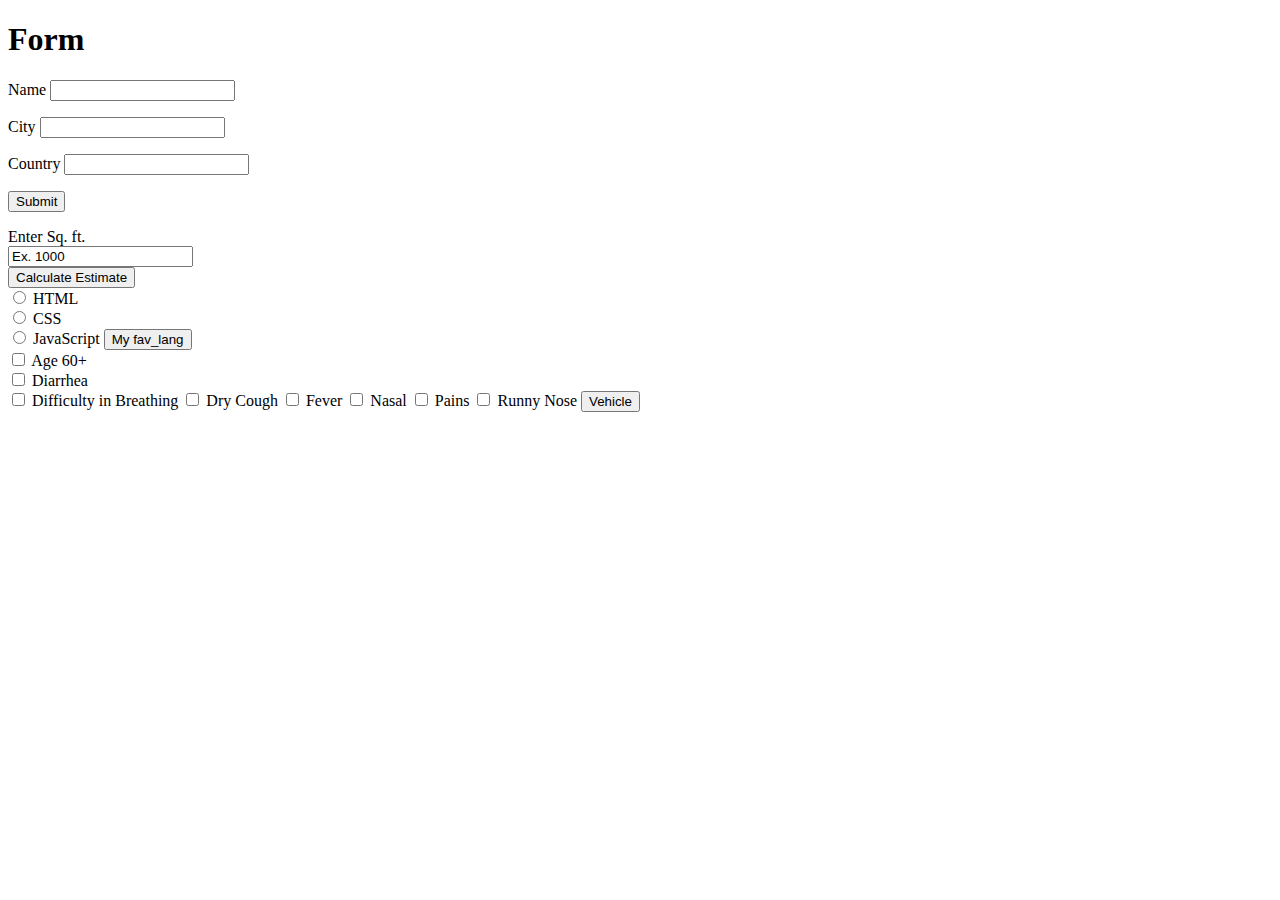
<file: Machine Learning/HTML_template/flask_testing.html>
<!DOCTYPE html>
<html>
<head>
	<meta charset="utf-8">
	<meta name="viewport" content="width=device-width, initial-scale=1">
	<title>Input Data</title>
</head>
<body>
	<h1>Form</h1>
	<form action="/data" method = "POST">
		<p>Name <input type = "text" name = "Name" /></p>
		<p>City <input type = "text" name = "City" /></p>
		<p>Country <input type = "text" name = "Country" /></p>
		<p><input type = "submit" value = "Submit" /></p>
	</form>
	<form action="/calculate-estimate">
		<label for="fname">Enter Sq. ft.</label><br>
		<input type="text" id="estimate" name="estimate" value="Ex. 1000"><br>
		<input type="submit" value="Calculate Estimate">
	</form>
	<form action="/fav_language">
		<input type="radio" id="html" name="fav_language" value="HTML">
		<label for="html">HTML</label><br>
		<input type="radio" id="css" name="fav_language" value="CSS">
		<label for="css">CSS</label><br>
		<input type="radio" id="javascript" name="fav_language" value="JavaScript">
		<label for="javascript">JavaScript</label>
		<input type="submit" value="My fav_lang">
	</form>

	<form action="/vehicle" method = "POST">
		<input type="checkbox" id="vehicle1" name="1" value="Age 60+">
		<label for="vehicle1"> Age 60+</label><br>
		<input type="checkbox" id="vehicle2" name="2" value="Diarrhea">
		<label for="vehicle2"> Diarrhea</label><br>
		<input type="checkbox" id="vehicle3" name="3" value="Difficulty in Breathing">
		<label for="vehicle3"> Difficulty in Breathing</label>
		<input type="checkbox" id="vehicle3" name="4" value="Dry Cough">
		<label for="vehicle3"> Dry Cough</label>
		<input type="checkbox" id="vehicle3" name="5" value="Fever">
		<label for="vehicle3"> Fever</label>
		<input type="checkbox" id="vehicle3" name="6" value="Nasal">
		<label for="vehicle3"> Nasal</label>
		<input type="checkbox" id="vehicle3" name=7 value="Pains">
		<label for="vehicle3"> Pains</label>
		<input type="checkbox" id="vehicle3" name="8" value="Runny Nose">
		<label for="vehicle3"> Runny Nose</label>
		<input type="submit" value="Vehicle">
	</form>
</body>
</html>
</file>
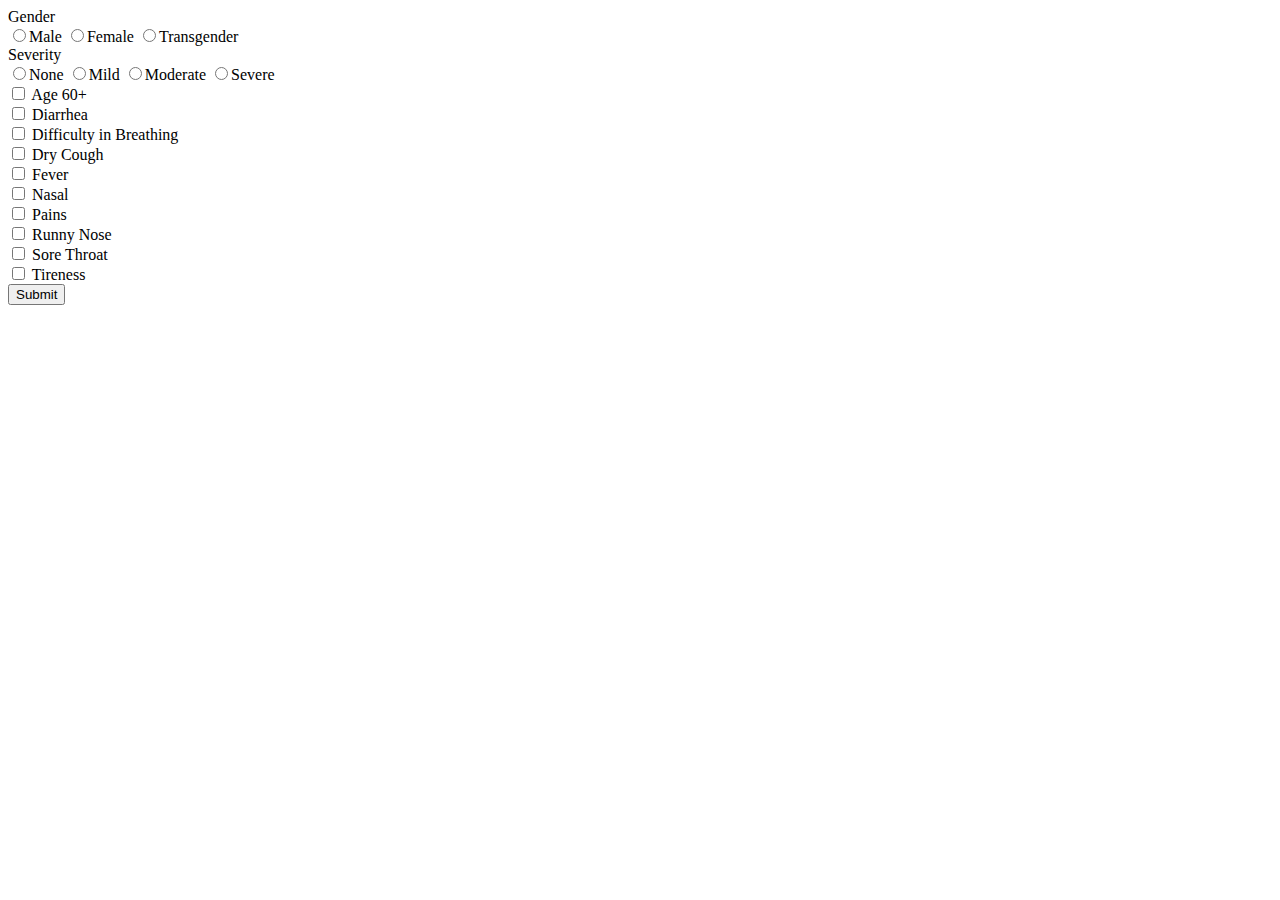
<file: Machine Learning/HTML_template/form.html>
<!DOCTYPE html>
<html>
<head>
	<meta charset="utf-8">
	<meta name="viewport" content="width=device-width, initial-scale=1">
	<title>Form</title>
</head>
<body>
	<form action="/result" method = "POST">
		<label for="gender">Gender</label><br>
		<input type="radio" id="Male" Name ="Gender" value="Male">Male
		<input type="radio" id="Female" Name ="Gender" value="Female">Female
		<input type="radio" id="Transgender" Name ="Gender" value="Transgender">Transgender<br>
		<label for="gender">Severity</label><br>
		<input type="radio" id="None" Name ="Severity" value="0">None
		<input type="radio" id="Mild" Name ="Severity" value="1">Mild
		<input type="radio" id="Moderate" Name ="Severity" value="2">Moderate
		<input type="radio" id="Severe" Name ="Severity" value="3">Severe<br>
		<input type="checkbox" id="Symptom" name="Age" value="Age">
		<label for="Age"> Age 60+</label><br>
		<input type="checkbox" id="Symptom" name="Diarrhea" value="Diarrhea">
		<label for="Diarrhea"> Diarrhea</label><br>
		<input type="checkbox" id="Symptom" name="Difficulty" value="Difficulty in Breathing">
		<label for="Difficulty in Breathing"> Difficulty in Breathing</label><br>
		<input type="checkbox" id="Symptom" name="Dry Cough" value="Dry Cough">
		<label for="Dry Cough"> Dry Cough</label><br>
		<input type="checkbox" id="Symptom" name="Fever" value="Fever">
		<label for="Fever"> Fever</label><br>
		<input type="checkbox" id="Symptom" name="Nasal" value="Nasal">
		<label for="Nasal"> Nasal</label><br>
		<input type="checkbox" id="Symptom" name="Pains" value="Pains">
		<label for="Pains"> Pains</label><br>
		<input type="checkbox" id="Symptom" name="Runny Nose" value="Runny Nose">
		<label for="Runny Nose"> Runny Nose</label><br>
		<input type="checkbox" id="Symptom" name="Sore Throat" value="Sore Throat">
		<label for="Sore Throat"> Sore Throat</label><br>
		<input type="checkbox" id="Symptom" name="Tireness" value="Tireness">
		<label for="Tireness"> Tireness</label><br>
		<input type="submit" value="Submit">

	</form>
<!-- 	<script>
		function Display(){
			if (document.getElementById('Male').checked) {
				var Gender = document.getElementById('Male').value;
				document.getElementById("Result").innerHTML = Gender;
			}
			if (document.getElementById('Female').checked) {
				var Gender = document.getElementById('Female').value;
				document.getElementById("Result").innerHTML = Gender;
			}
			if (document.getElementById('Transgender').checked) {
				var Gender = document.getElementById('Transgender').value;
				document.getElementById("Result").innerHTML = Gender;
			}
			if (document.getElementById('Symptom').checked) {
				var symptoms = document.getElementById('Symptom').value;
				document.getElementById("Symptom").innerHTML = symptoms;
			}
		}
		function handleSubmit(event){
			event.preventDefault();

			const data = new FormData(event.target);

			const value = Object.fromEntries(data.entries());

			value.topics = data.getAll('symptom1');

			console.log({value});

		}

		const form = document.querySelector('form');
		form.addEventListener('submit', handleSubmit);
	</script>
	<p id = "Result"></p> -->

</body>
</html>
</file>
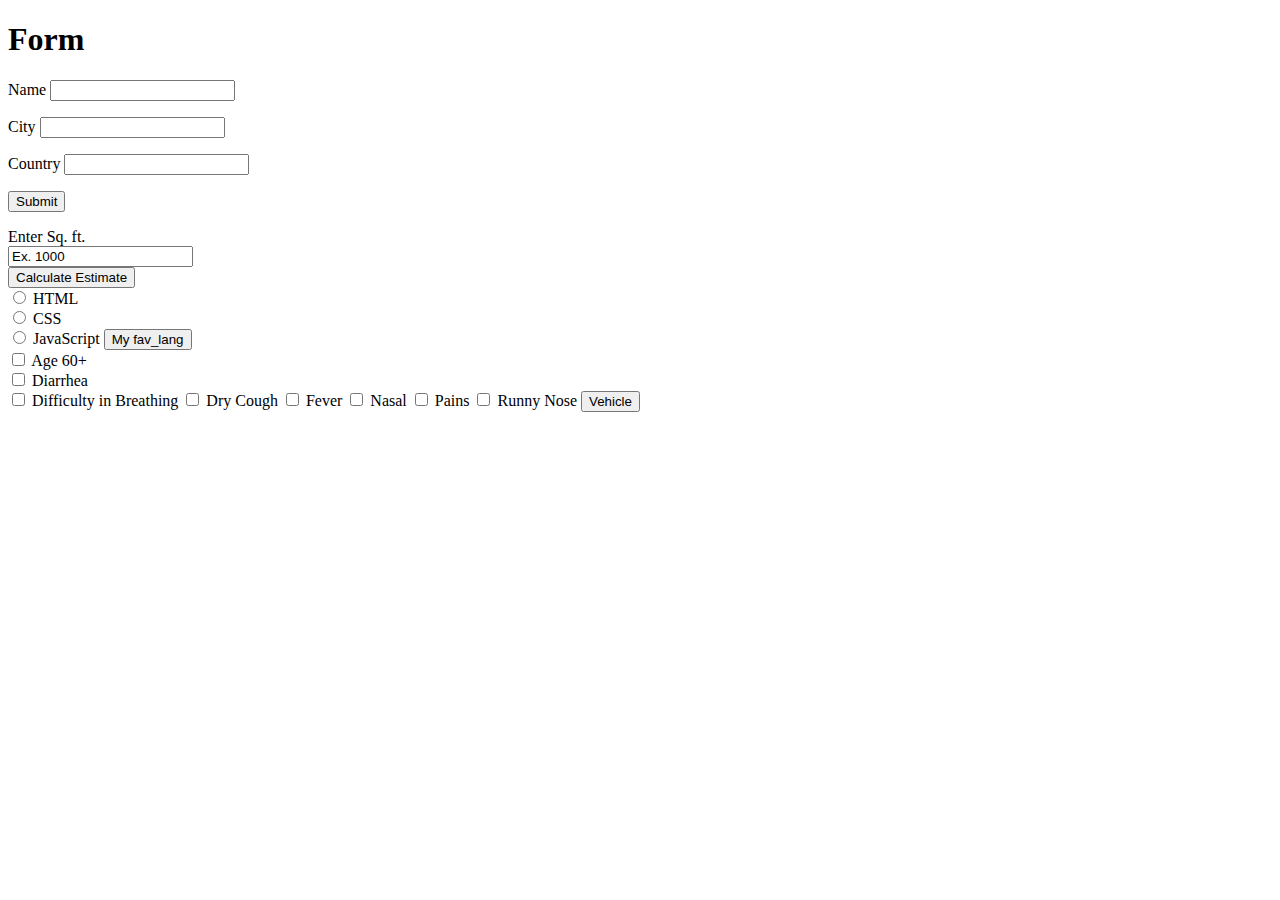
<file: MachineLearning/templates/flask_testing.html>
<!DOCTYPE html>
<html>
<head>
	<meta charset="utf-8">
	<meta name="viewport" content="width=device-width, initial-scale=1">
	<title>Input Data</title>
</head>
<body>
	<h1>Form</h1>
	<form action="/data" method = "POST">
		<p>Name <input type = "text" name = "Name" /></p>
		<p>City <input type = "text" name = "City" /></p>
		<p>Country <input type = "text" name = "Country" /></p>
		<p><input type = "submit" value = "Submit" /></p>
	</form>
	<form action="/calculate-estimate">
		<label for="fname">Enter Sq. ft.</label><br>
		<input type="text" id="estimate" name="estimate" value="Ex. 1000"><br>
		<input type="submit" value="Calculate Estimate">
	</form>
	<form action="/fav_language">
		<input type="radio" id="html" name="fav_language" value="HTML">
		<label for="html">HTML</label><br>
		<input type="radio" id="css" name="fav_language" value="CSS">
		<label for="css">CSS</label><br>
		<input type="radio" id="javascript" name="fav_language" value="JavaScript">
		<label for="javascript">JavaScript</label>
		<input type="submit" value="My fav_lang">
	</form>

	<form action="/vehicle" method = "POST">
		<input type="checkbox" id="vehicle1" name="1" value="Age 60+">
		<label for="vehicle1"> Age 60+</label><br>
		<input type="checkbox" id="vehicle2" name="2" value="Diarrhea">
		<label for="vehicle2"> Diarrhea</label><br>
		<input type="checkbox" id="vehicle3" name="3" value="Difficulty in Breathing">
		<label for="vehicle3"> Difficulty in Breathing</label>
		<input type="checkbox" id="vehicle3" name="4" value="Dry Cough">
		<label for="vehicle3"> Dry Cough</label>
		<input type="checkbox" id="vehicle3" name="5" value="Fever">
		<label for="vehicle3"> Fever</label>
		<input type="checkbox" id="vehicle3" name="6" value="Nasal">
		<label for="vehicle3"> Nasal</label>
		<input type="checkbox" id="vehicle3" name=7 value="Pains">
		<label for="vehicle3"> Pains</label>
		<input type="checkbox" id="vehicle3" name="8" value="Runny Nose">
		<label for="vehicle3"> Runny Nose</label>
		<input type="submit" value="Vehicle">
	</form>
</body>
</html>
</file>
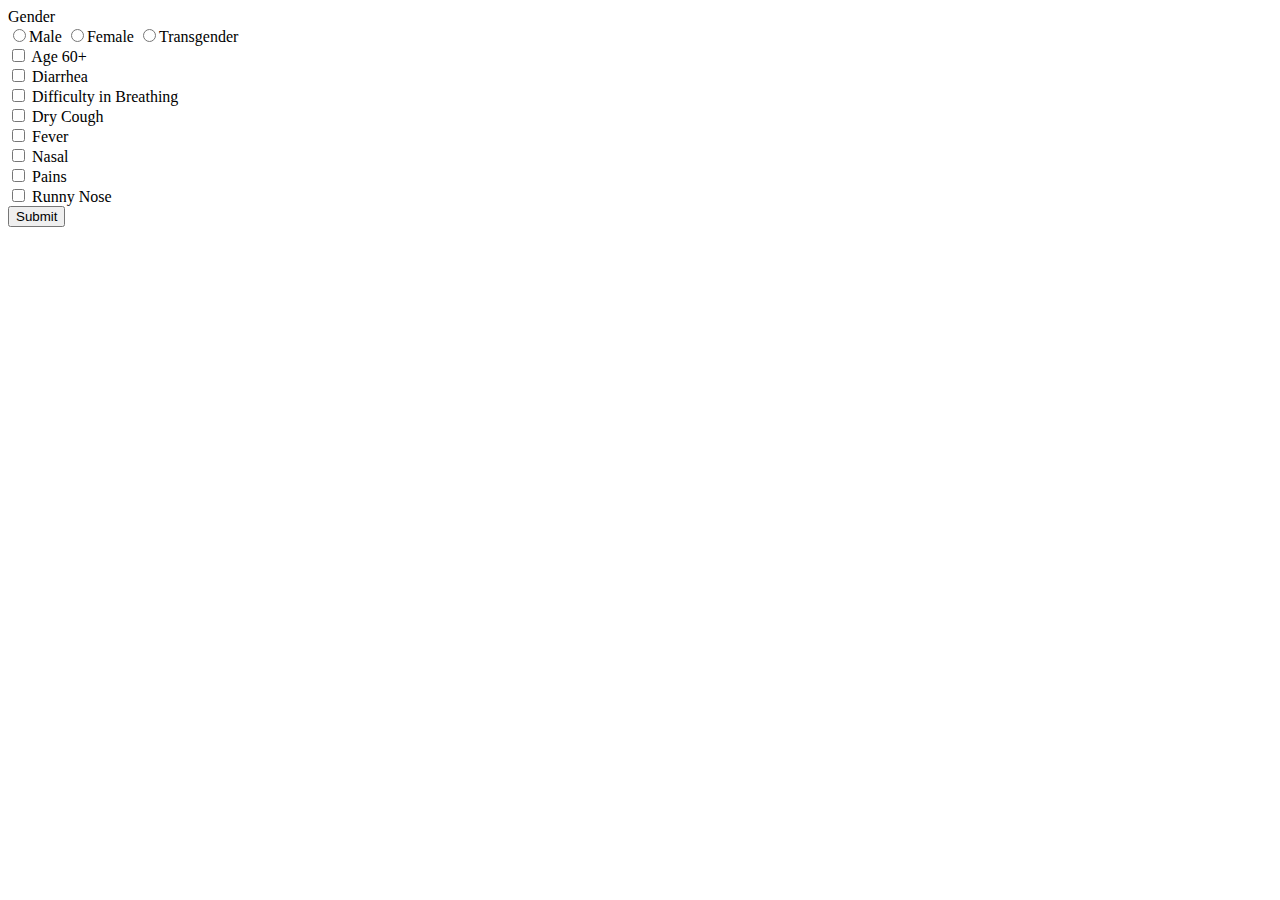
<file: MachineLearning/templates/form.html>
<!DOCTYPE html>
<html>
<head>
	<meta charset="utf-8">
	<meta name="viewport" content="width=device-width, initial-scale=1">
	<title>Form</title>
</head>
<body>
	<form action="/vehicle" method = "POST">
		<label for="gender">Gender</label><br>
		<input type="radio" id="Male" Name ="Gender" value="Male">Male
		<input type="radio" id="Female" Name ="Gender" value="Female">Female
		<input type="radio" id="Transgender" Name ="Gender" value="Transgender">Transgender<br>
		<input type="checkbox" id="Symptom" name="Age" value="Age">
		<label for="Age"> Age 60+</label><br>
		<input type="checkbox" id="Symptom" name="Diarrhea" value="Diarrhea">
		<label for="Diarrhea"> Diarrhea</label><br>
		<input type="checkbox" id="Symptom" name="Difficulty" value="Difficulty in Breathing">
		<label for="Difficulty in Breathing"> Difficulty in Breathing</label><br>
		<input type="checkbox" id="Symptom" name="Dry Cough" value="Dry Cough">
		<label for="Dry Cough"> Dry Cough</label><br>
		<input type="checkbox" id="Symptom" name="Fever" value="Fever">
		<label for="Fever"> Fever</label><br>
		<input type="checkbox" id="Symptom" name="Nasal" value="Nasal">
		<label for="Nasal"> Nasal</label><br>
		<input type="checkbox" id="Symptom" name="Pains" value="Pains">
		<label for="Pains"> Pains</label><br>
		<input type="checkbox" id="Symptom" name="Runny Nose" value="Runny Nose">
		<label for="Runny Nose"> Runny Nose</label><br>
		<input type="submit" value="Submit">

	</form>
<!-- 	<script>
		function Display(){
			if (document.getElementById('Male').checked) {
				var Gender = document.getElementById('Male').value;
				document.getElementById("Result").innerHTML = Gender;
			}
			if (document.getElementById('Female').checked) {
				var Gender = document.getElementById('Female').value;
				document.getElementById("Result").innerHTML = Gender;
			}
			if (document.getElementById('Transgender').checked) {
				var Gender = document.getElementById('Transgender').value;
				document.getElementById("Result").innerHTML = Gender;
			}
			if (document.getElementById('Symptom').checked) {
				var symptoms = document.getElementById('Symptom').value;
				document.getElementById("Symptom").innerHTML = symptoms;
			}
		}
		function handleSubmit(event){
			event.preventDefault();

			const data = new FormData(event.target);

			const value = Object.fromEntries(data.entries());

			value.topics = data.getAll('symptom1');

			console.log({value});

		}

		const form = document.querySelector('form');
		form.addEventListener('submit', handleSubmit);
	</script>
	<p id = "Result"></p> -->

</body>
</html>
</file>
